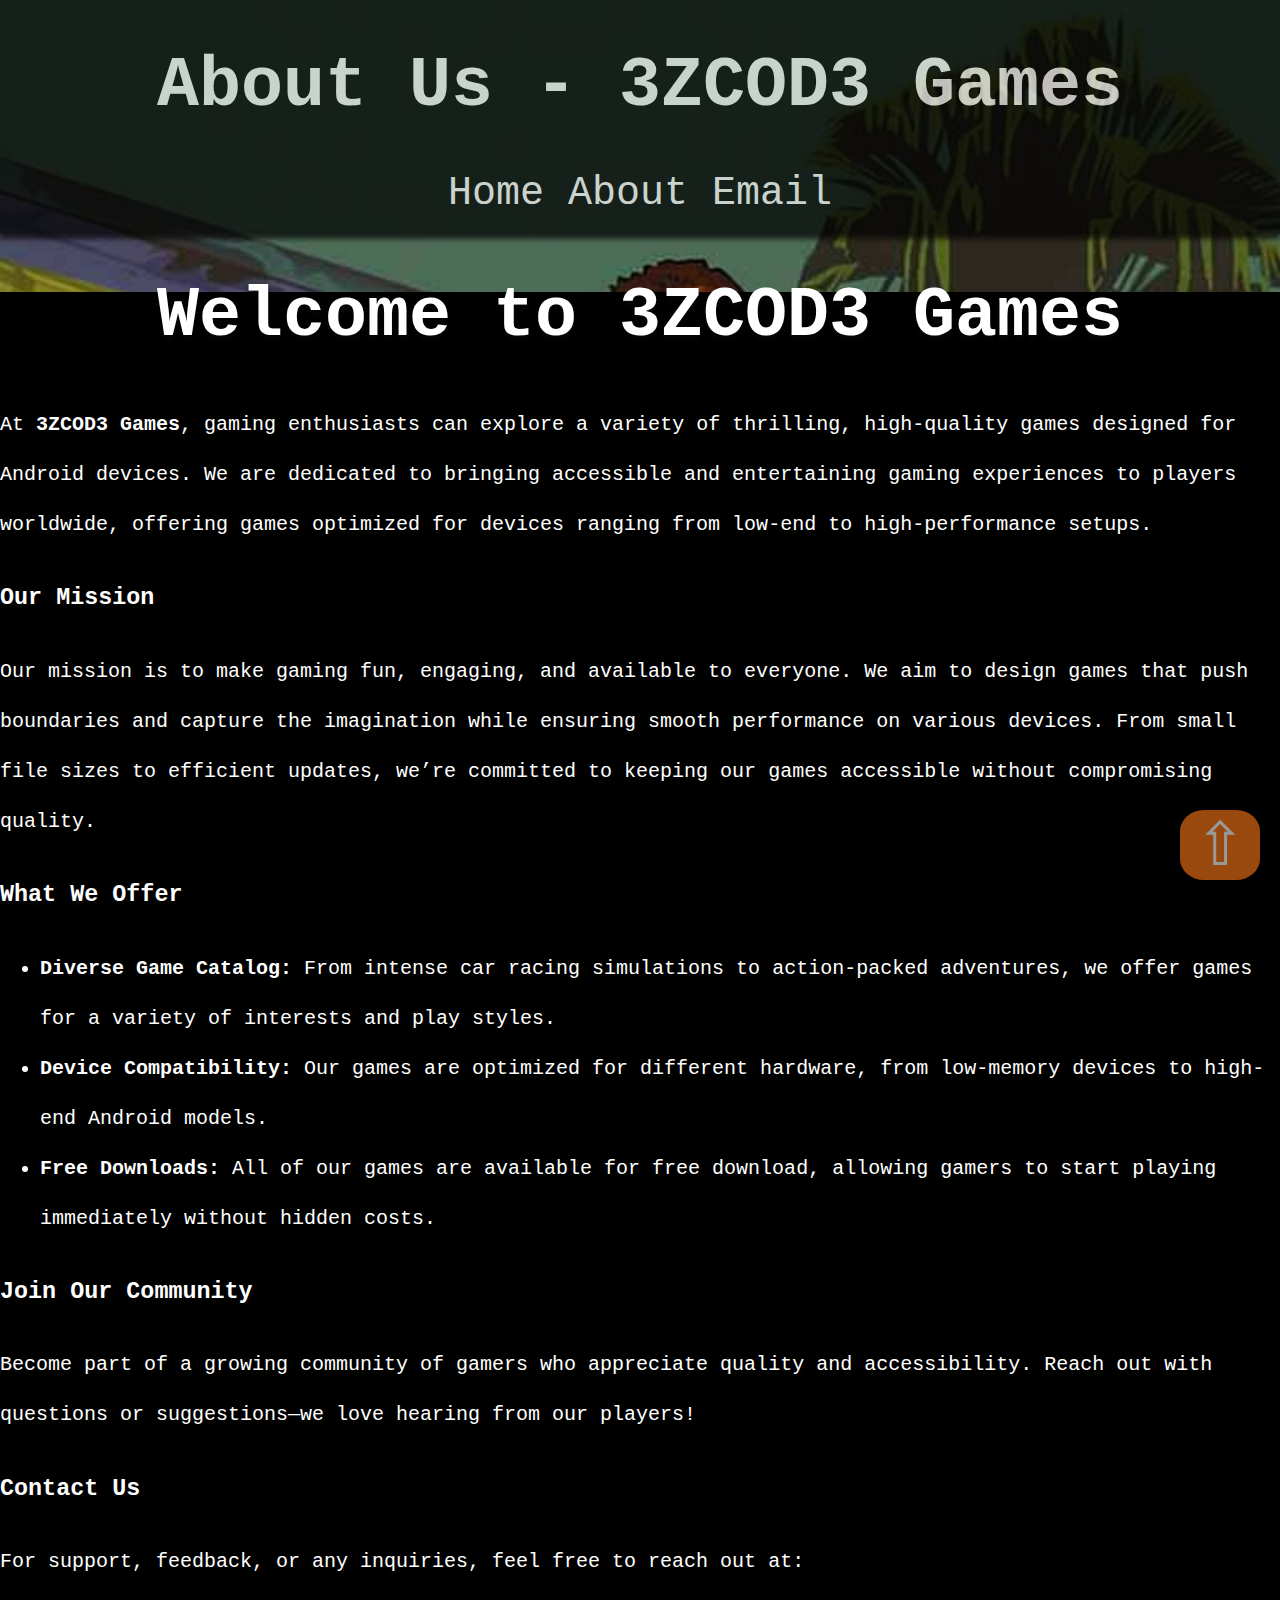
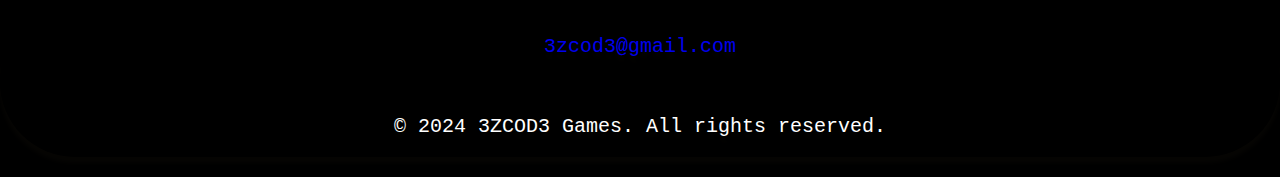
<file: About.html>
<!DOCTYPE html>
<html lang="en">
<head>
    <meta charset="UTF-8">
    <meta name="viewport" content="width=device-width, initial-scale=1.0">
    <title>About Us - 3ZCOD3 Games</title>
    <link rel="stylesheet" href="style.css">
	<link rel="icon" href="b.jpg">
	 <script>
	 function scrollToTop() {
        window.scrollTo({ top: 0, behavior: 'smooth' });
    }
	
	 
</script>
</head>
<body>
<div class="go-to-top" onclick="scrollToTop()">&#8679;</div>
    <header>
        <h1>About Us - 3ZCOD3 Games</h1>
		 <section class="menu">
           <a href="index.html">Home</a>
           <a href="About.html">About</a>
           <a href="mailto:3zcod3@gmal.com">Email</a>
    </section>
    </header>
    <section class="about-content">
        <h2>Welcome to 3ZCOD3 Games</h2>
        <p>
            At <strong>3ZCOD3 Games</strong>, gaming enthusiasts can explore a variety of thrilling, high-quality games designed for Android devices. We are dedicated to bringing accessible and entertaining gaming experiences to players worldwide, offering games optimized for devices ranging from low-end to high-performance setups.
        </p>
        <h3>Our Mission</h3>
        <p>
            Our mission is to make gaming fun, engaging, and available to everyone. We aim to design games that push boundaries and capture the imagination while ensuring smooth performance on various devices. From small file sizes to efficient updates, we’re committed to keeping our games accessible without compromising quality.
        </p>
        <h3>What We Offer</h3>
        <ul>
            <li><strong>Diverse Game Catalog:</strong> From intense car racing simulations to action-packed adventures, we offer games for a variety of interests and play styles.</li>
            <li><strong>Device Compatibility:</strong> Our games are optimized for different hardware, from low-memory devices to high-end Android models.</li>
            <li><strong>Free Downloads:</strong> All of our games are available for free download, allowing gamers to start playing immediately without hidden costs.</li>
        </ul>
        <h3>Join Our Community</h3>
        <p>
            Become part of a growing community of gamers who appreciate quality and accessibility. Reach out with questions or suggestions—we love hearing from our players!
        </p>
        <h3>Contact Us</h3>
        <p>
            For support, feedback, or any inquiries, feel free to reach out at:
            
        </p>
        <footer>
		    <a href="mailto:3zcod3@gmail.com">3zcod3@gmail.com</a>
            <p>&copy; 2024 3ZCOD3 Games. All rights reserved.</p>
        </footer>
    </section>
</body>
</html>
</file>
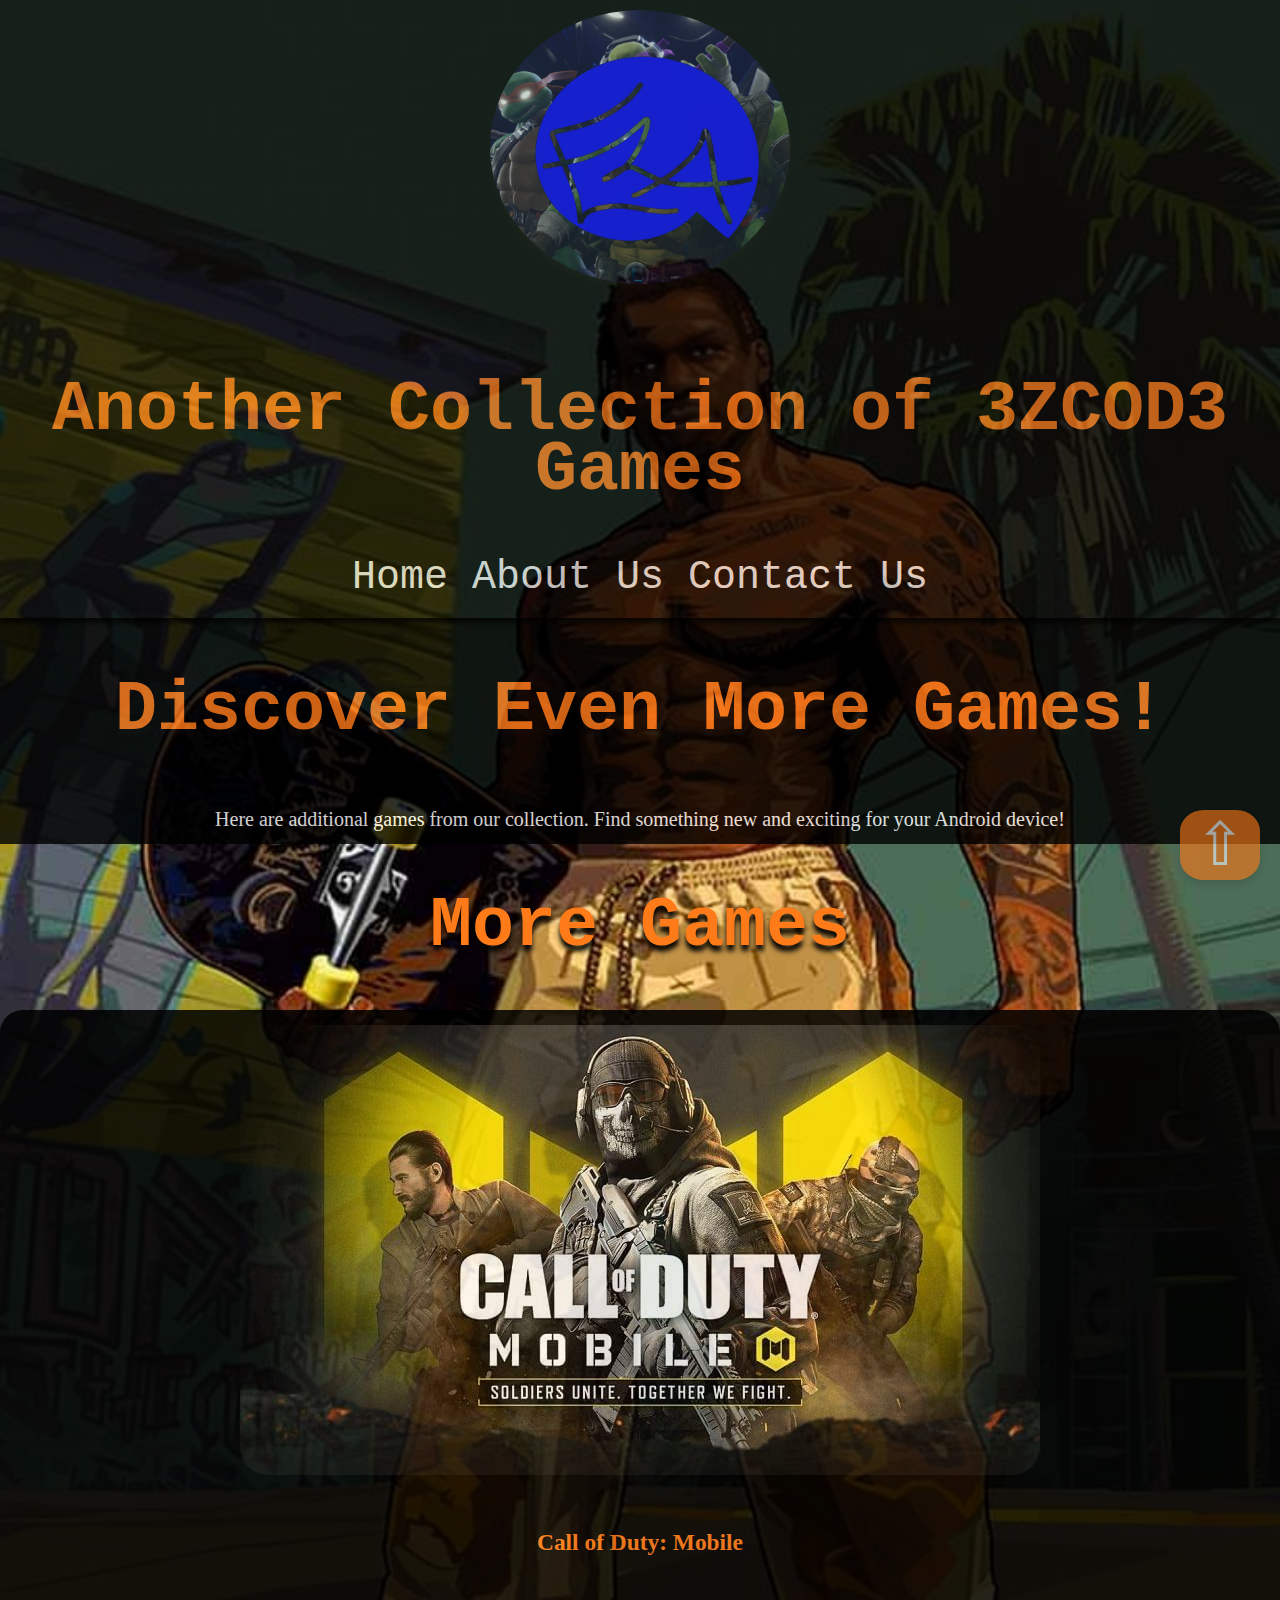
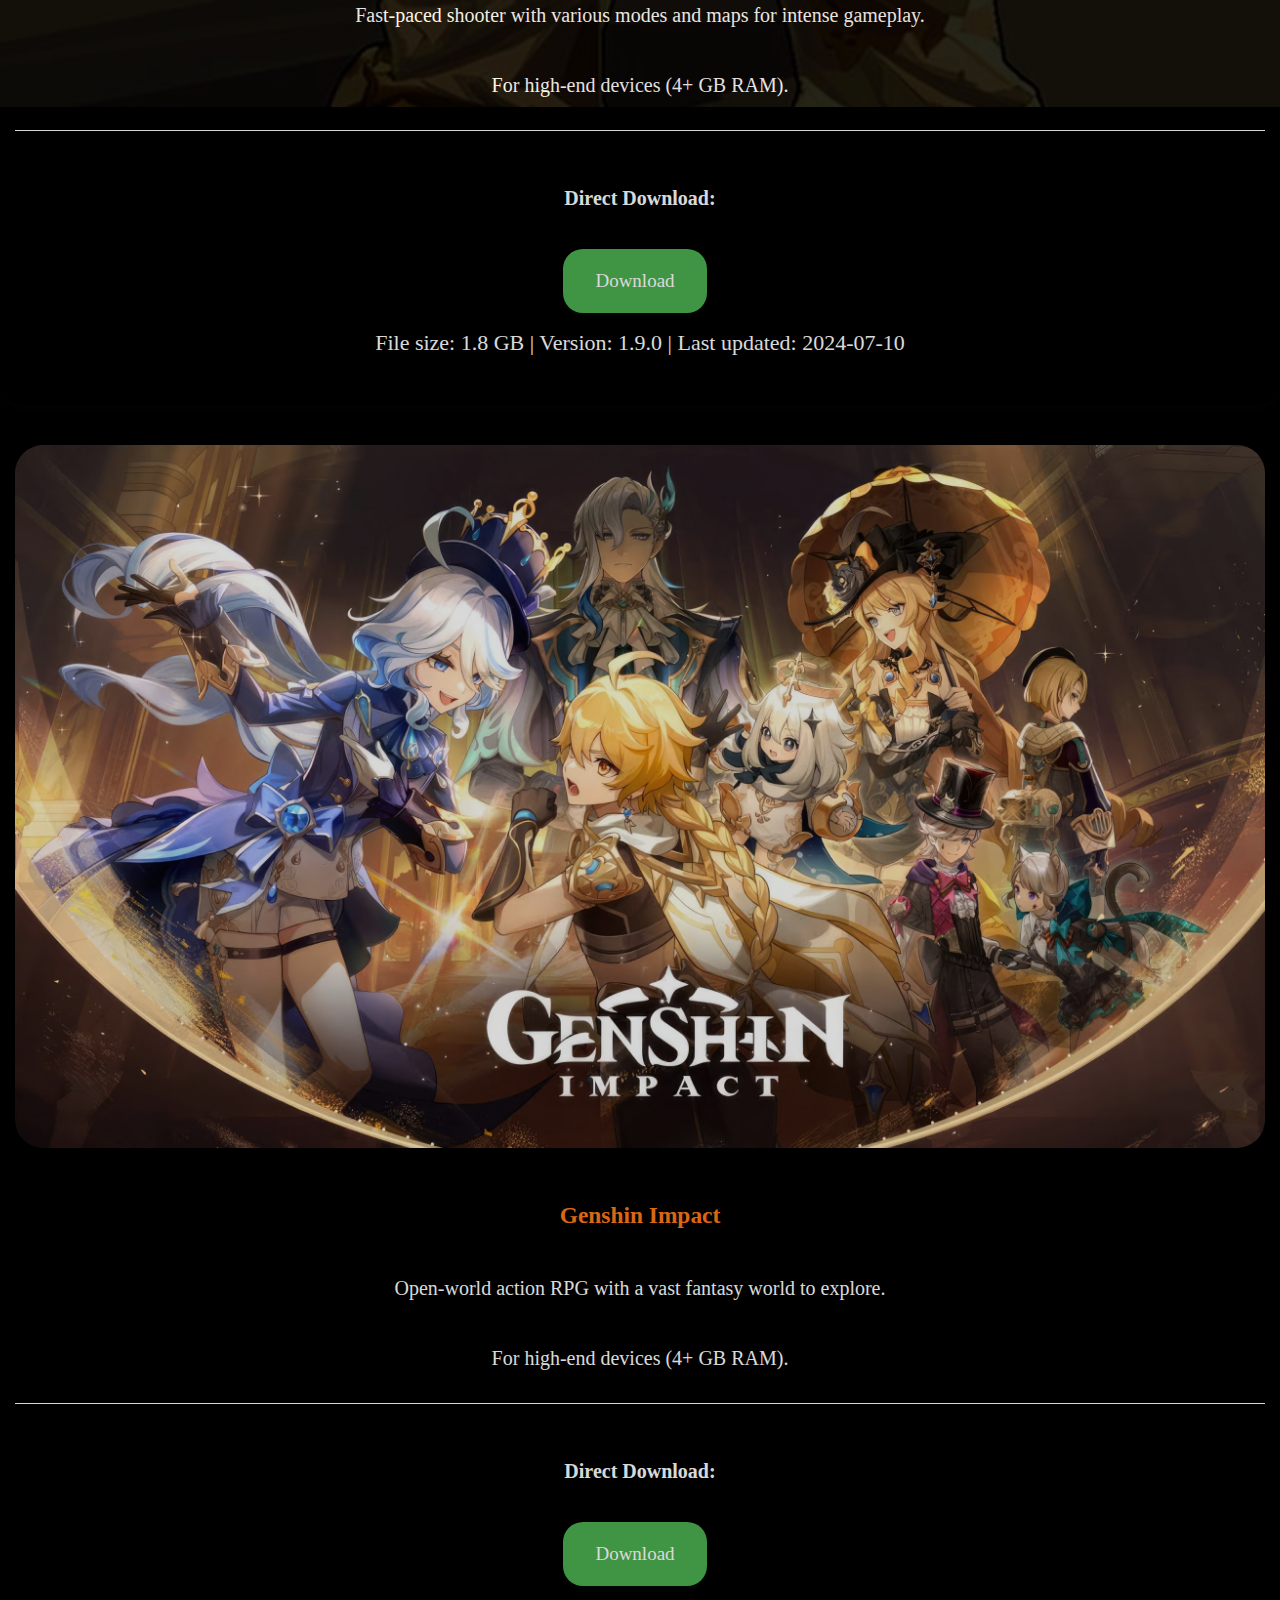
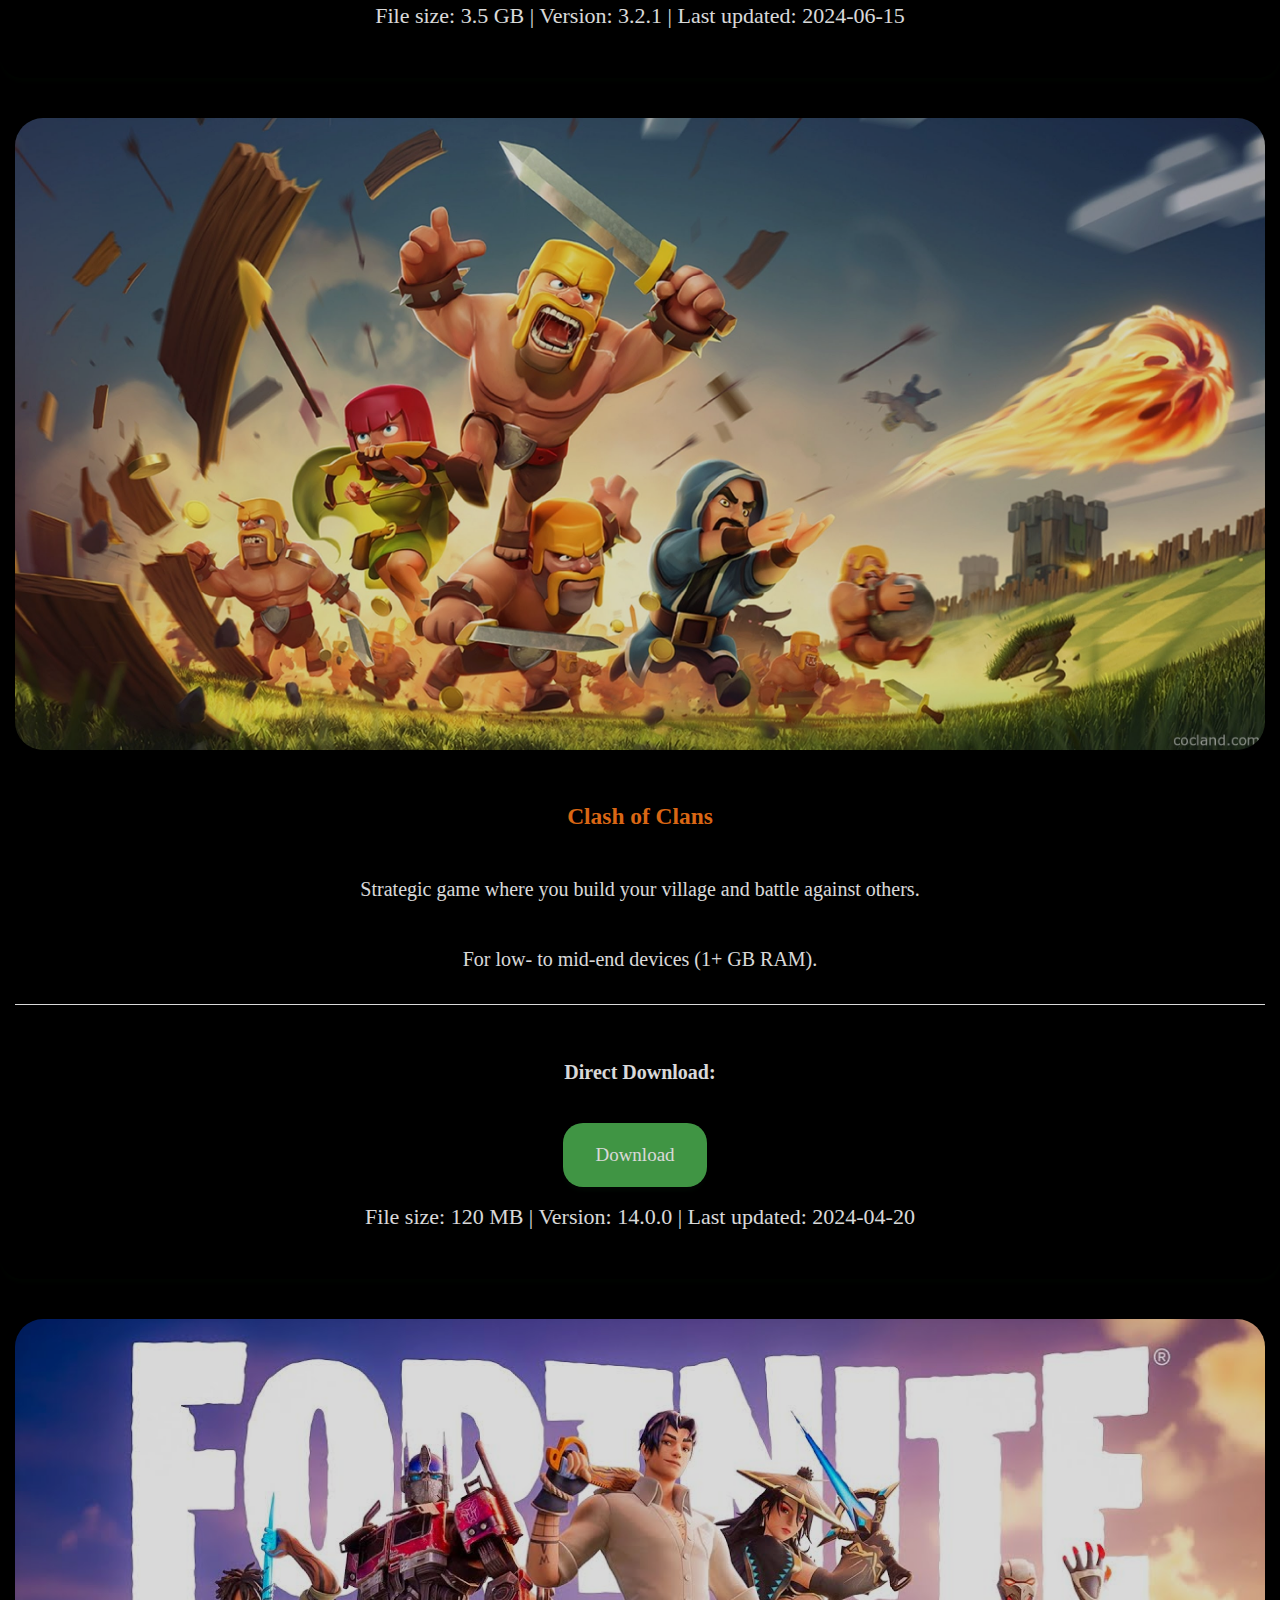
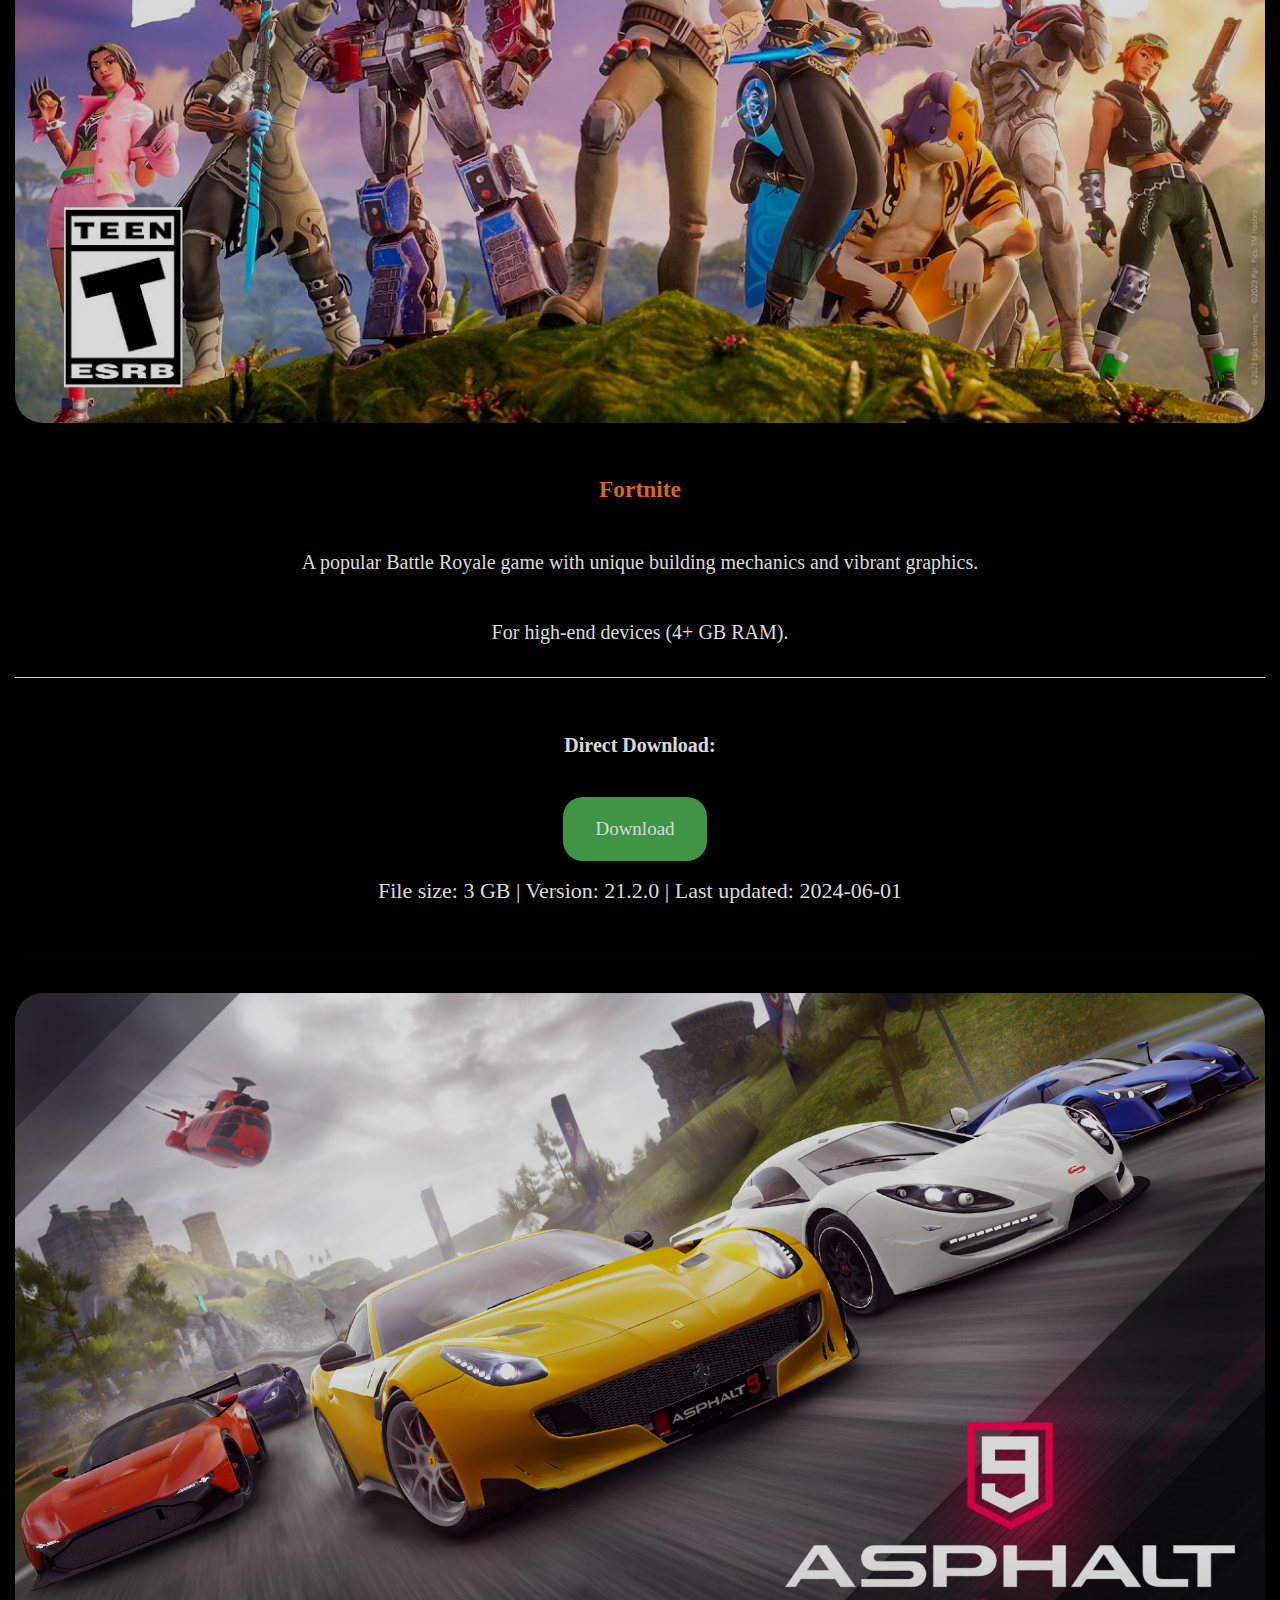
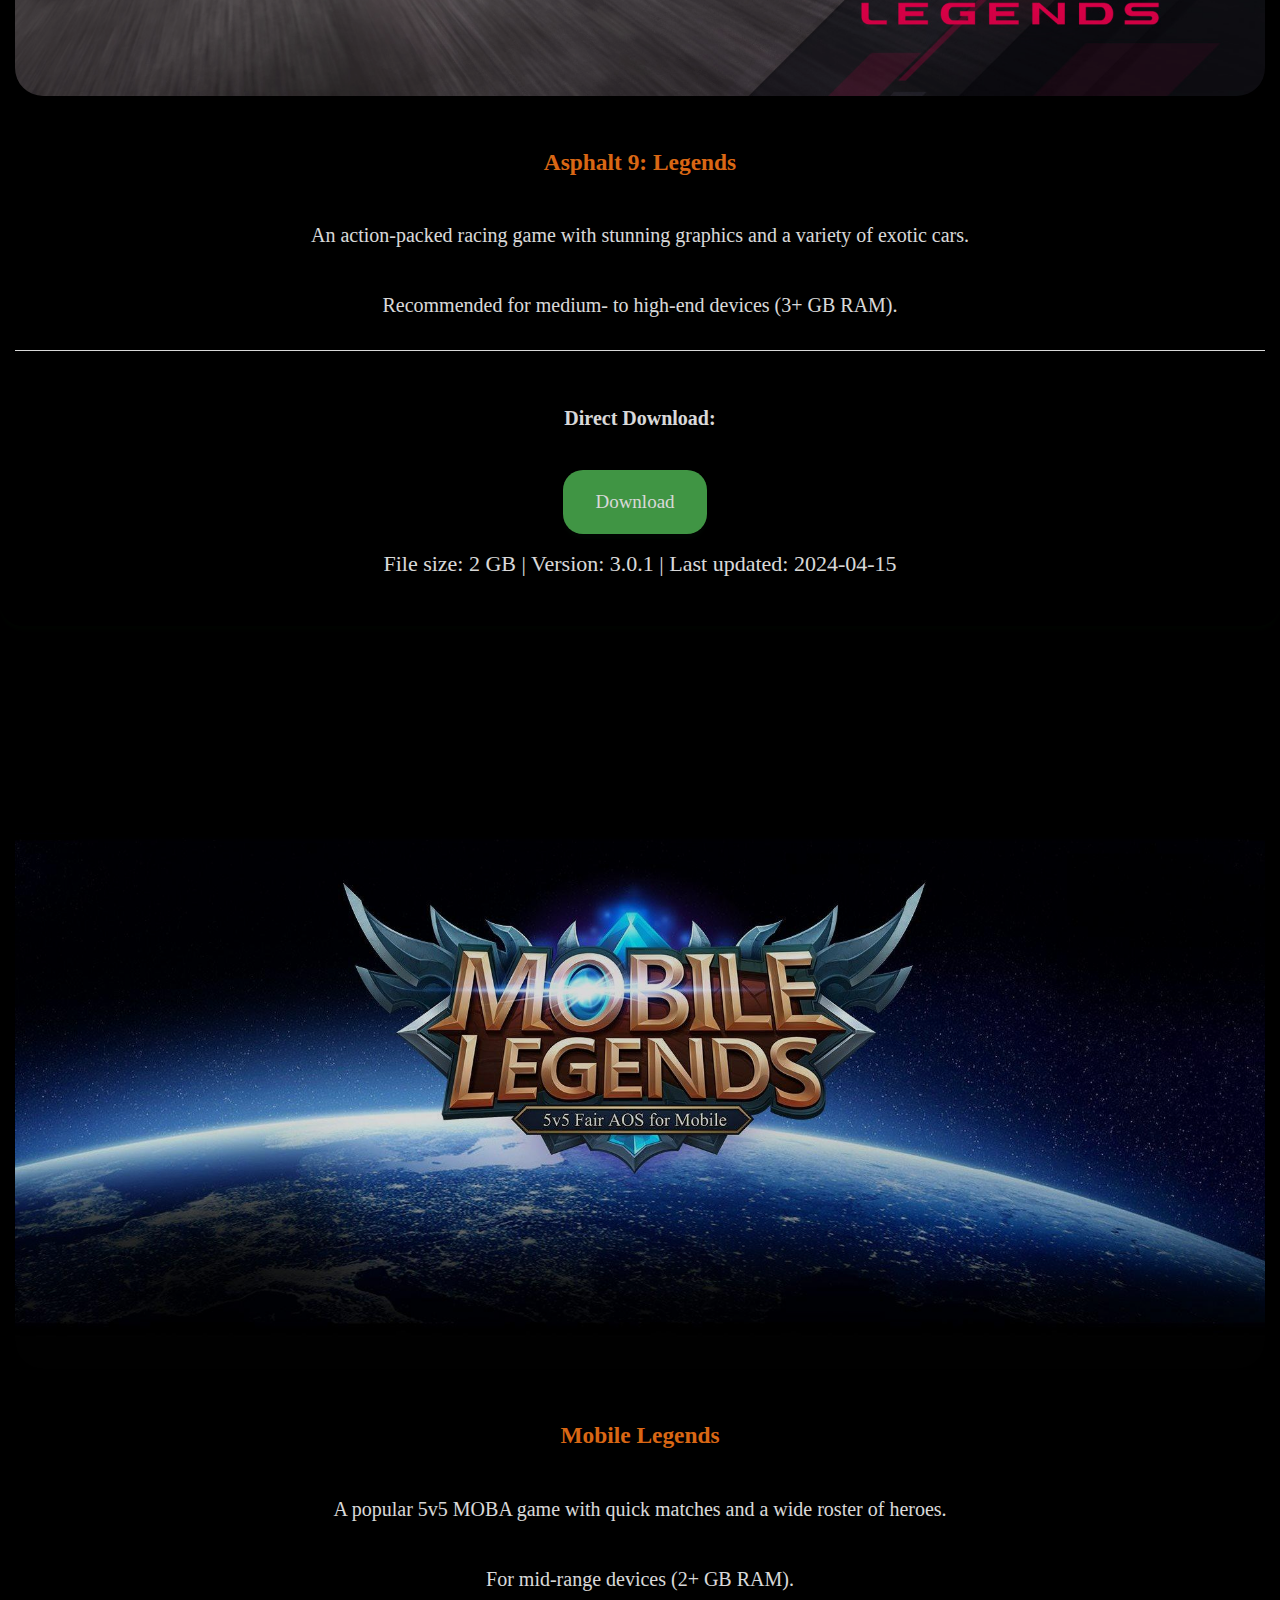
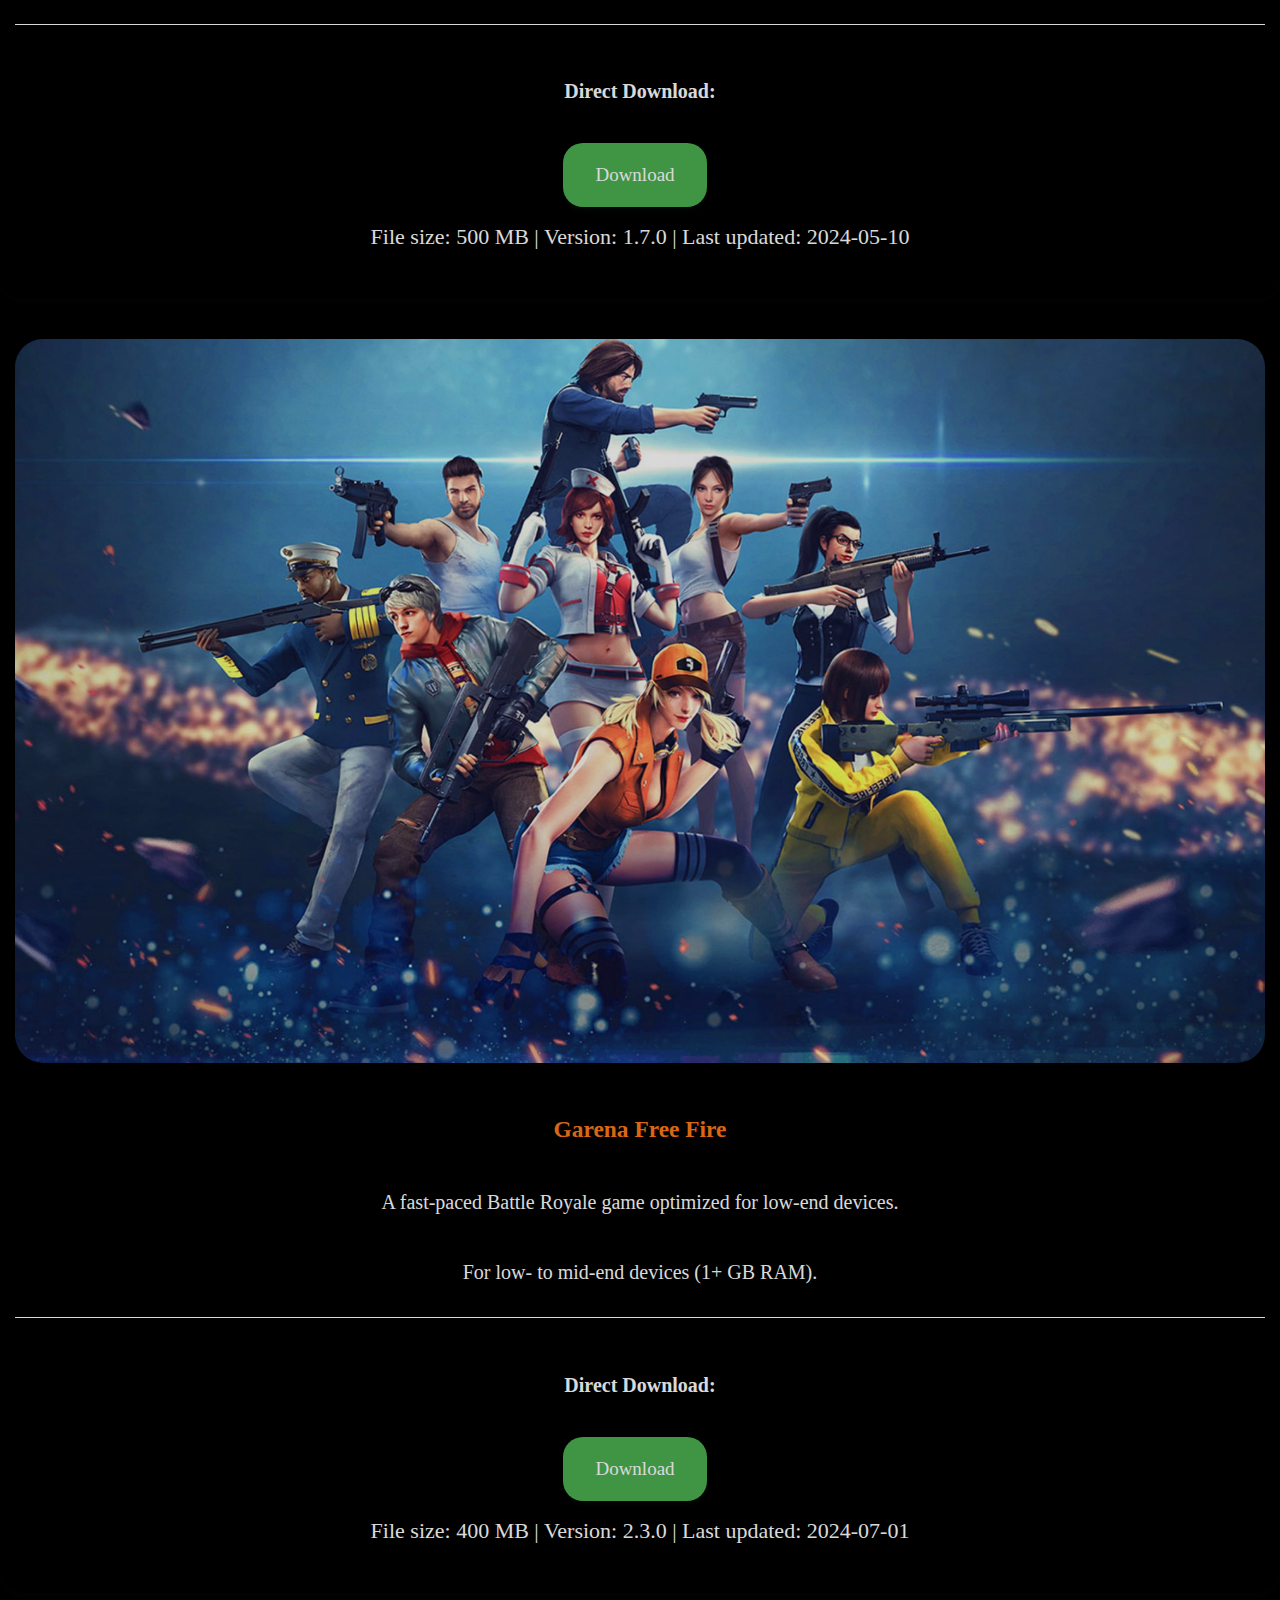
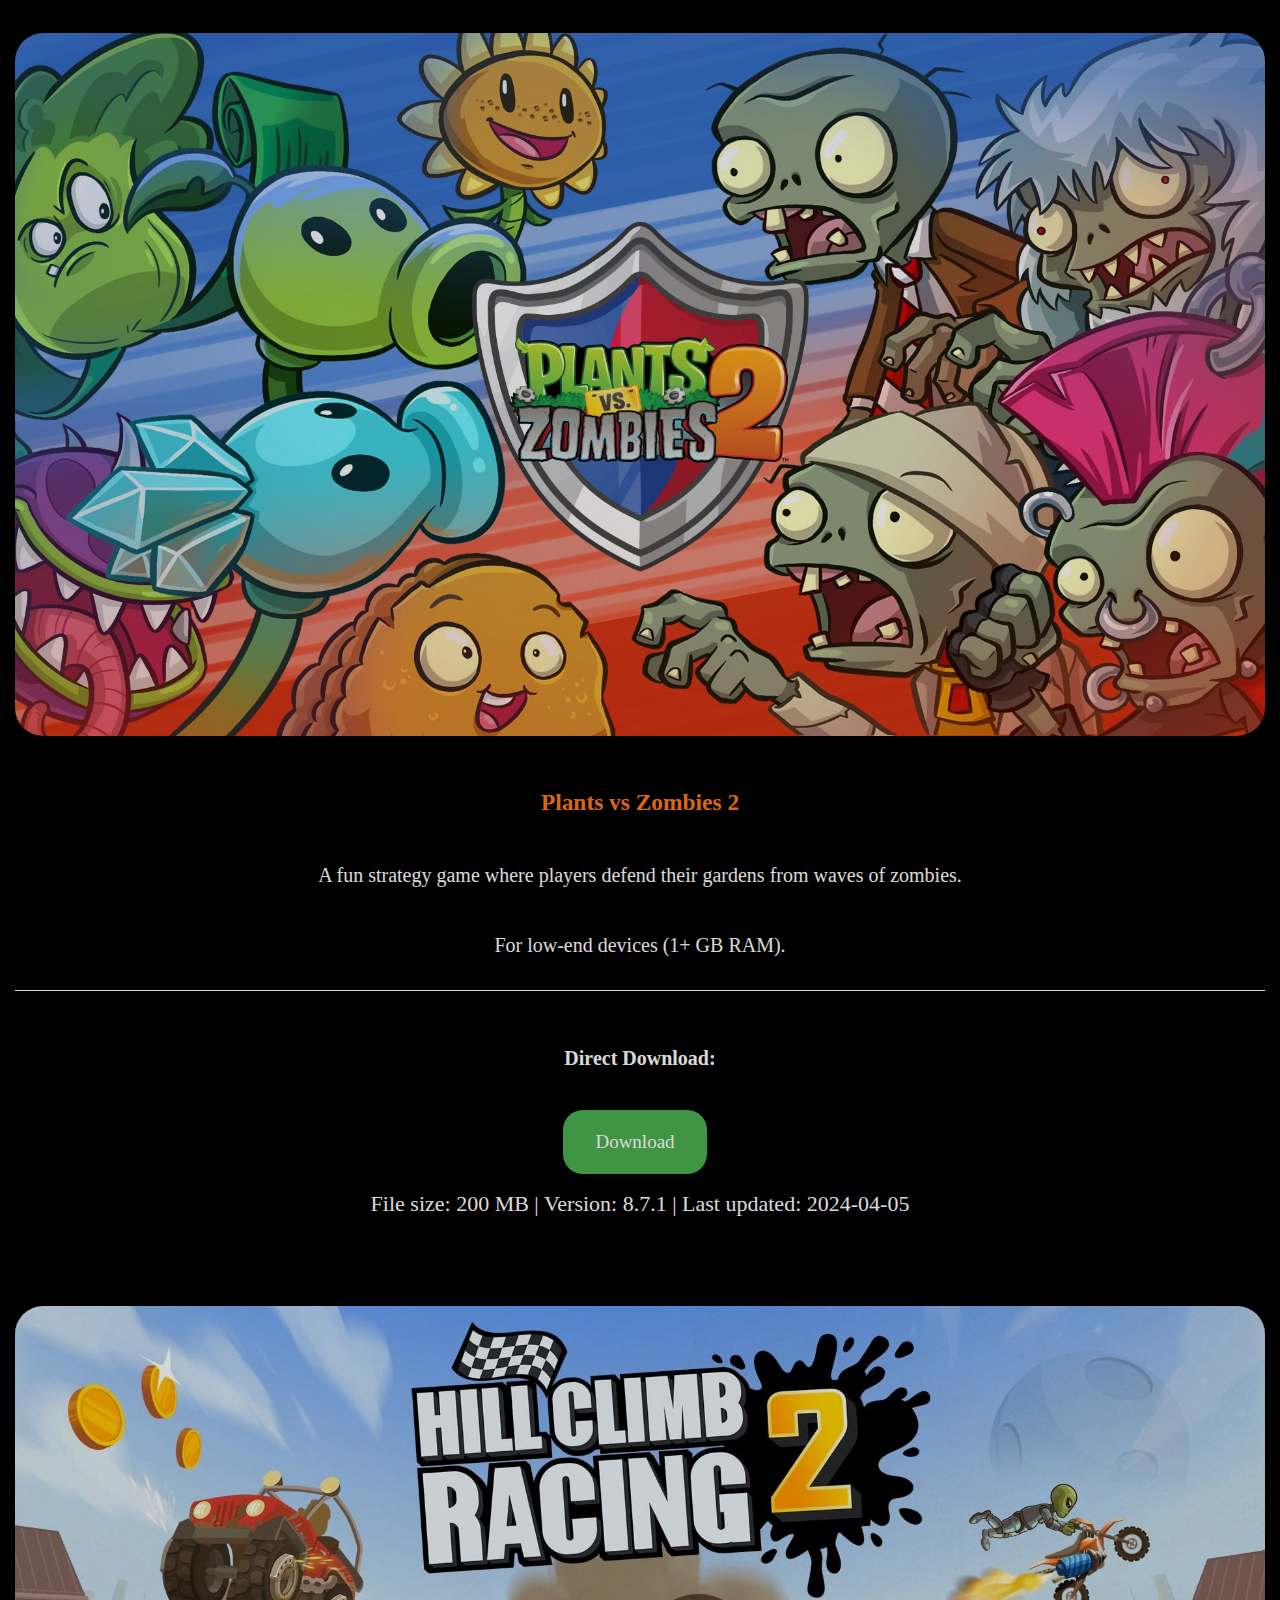
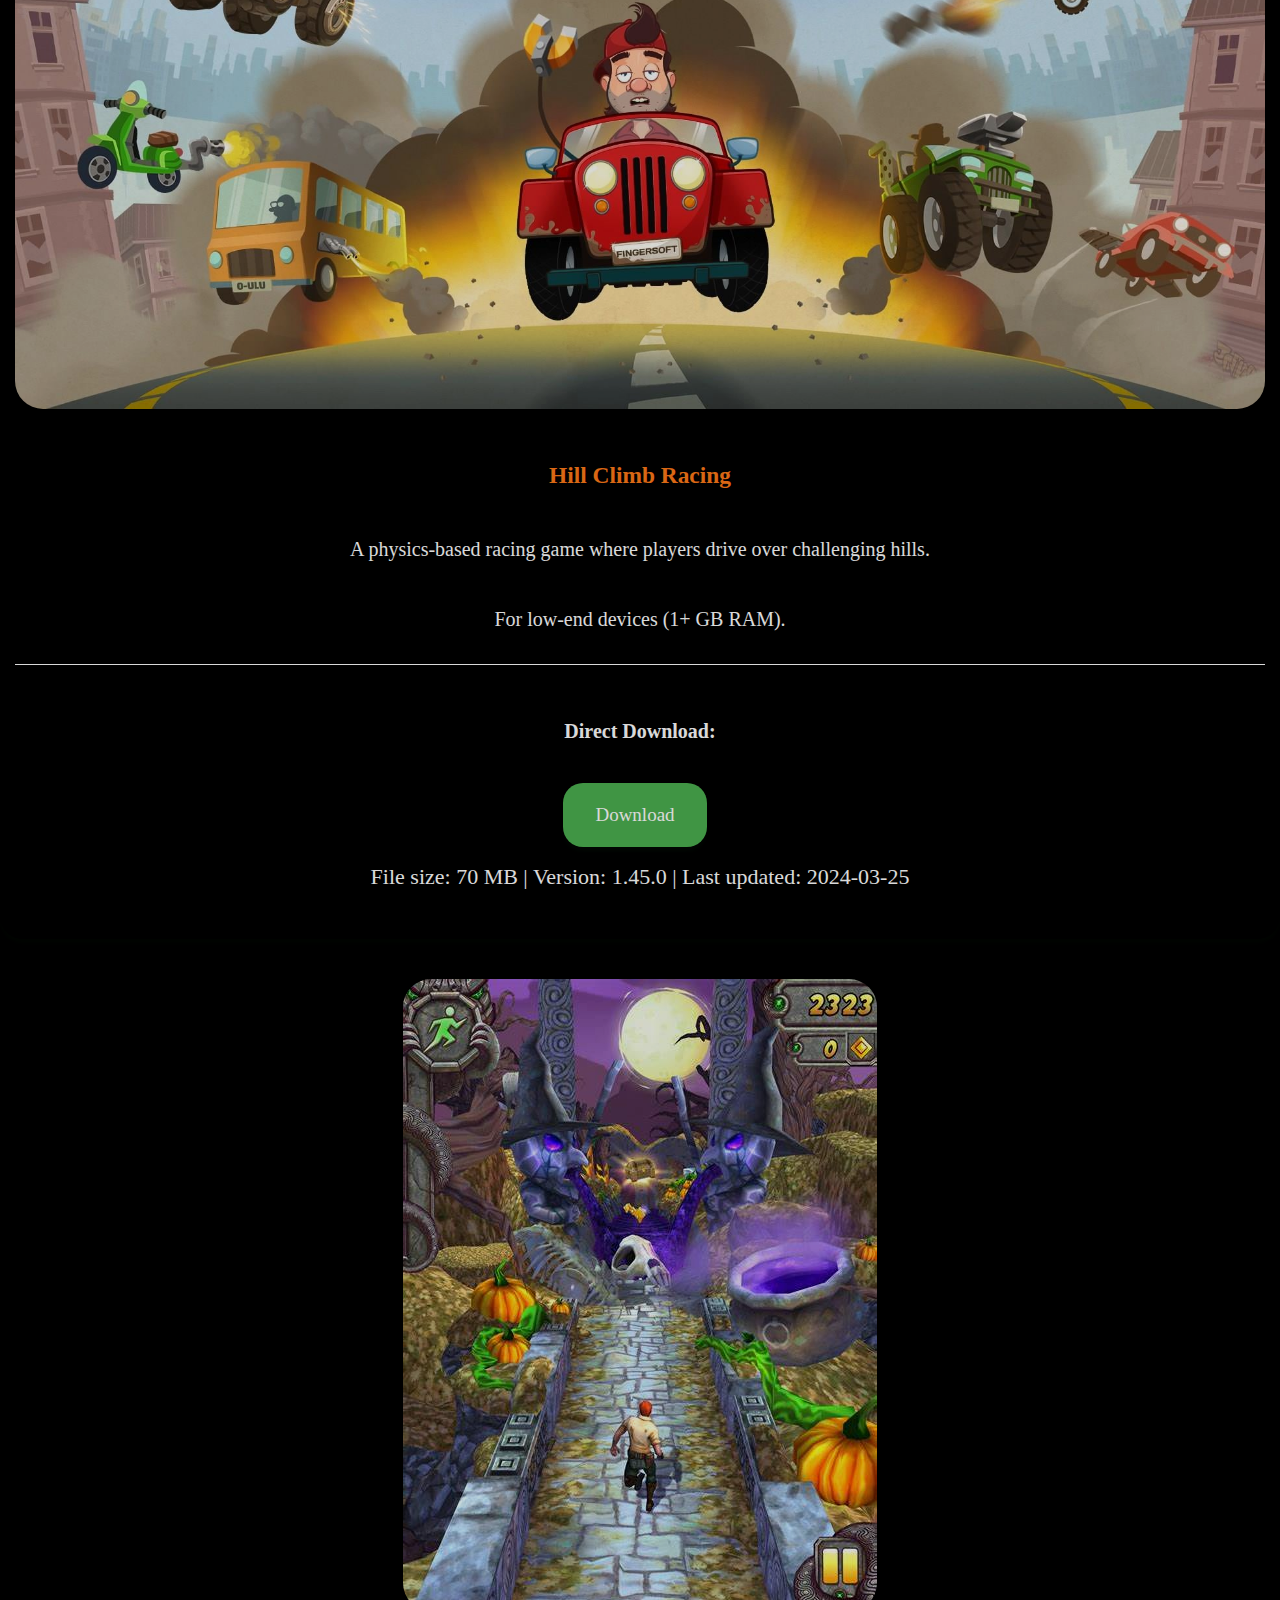
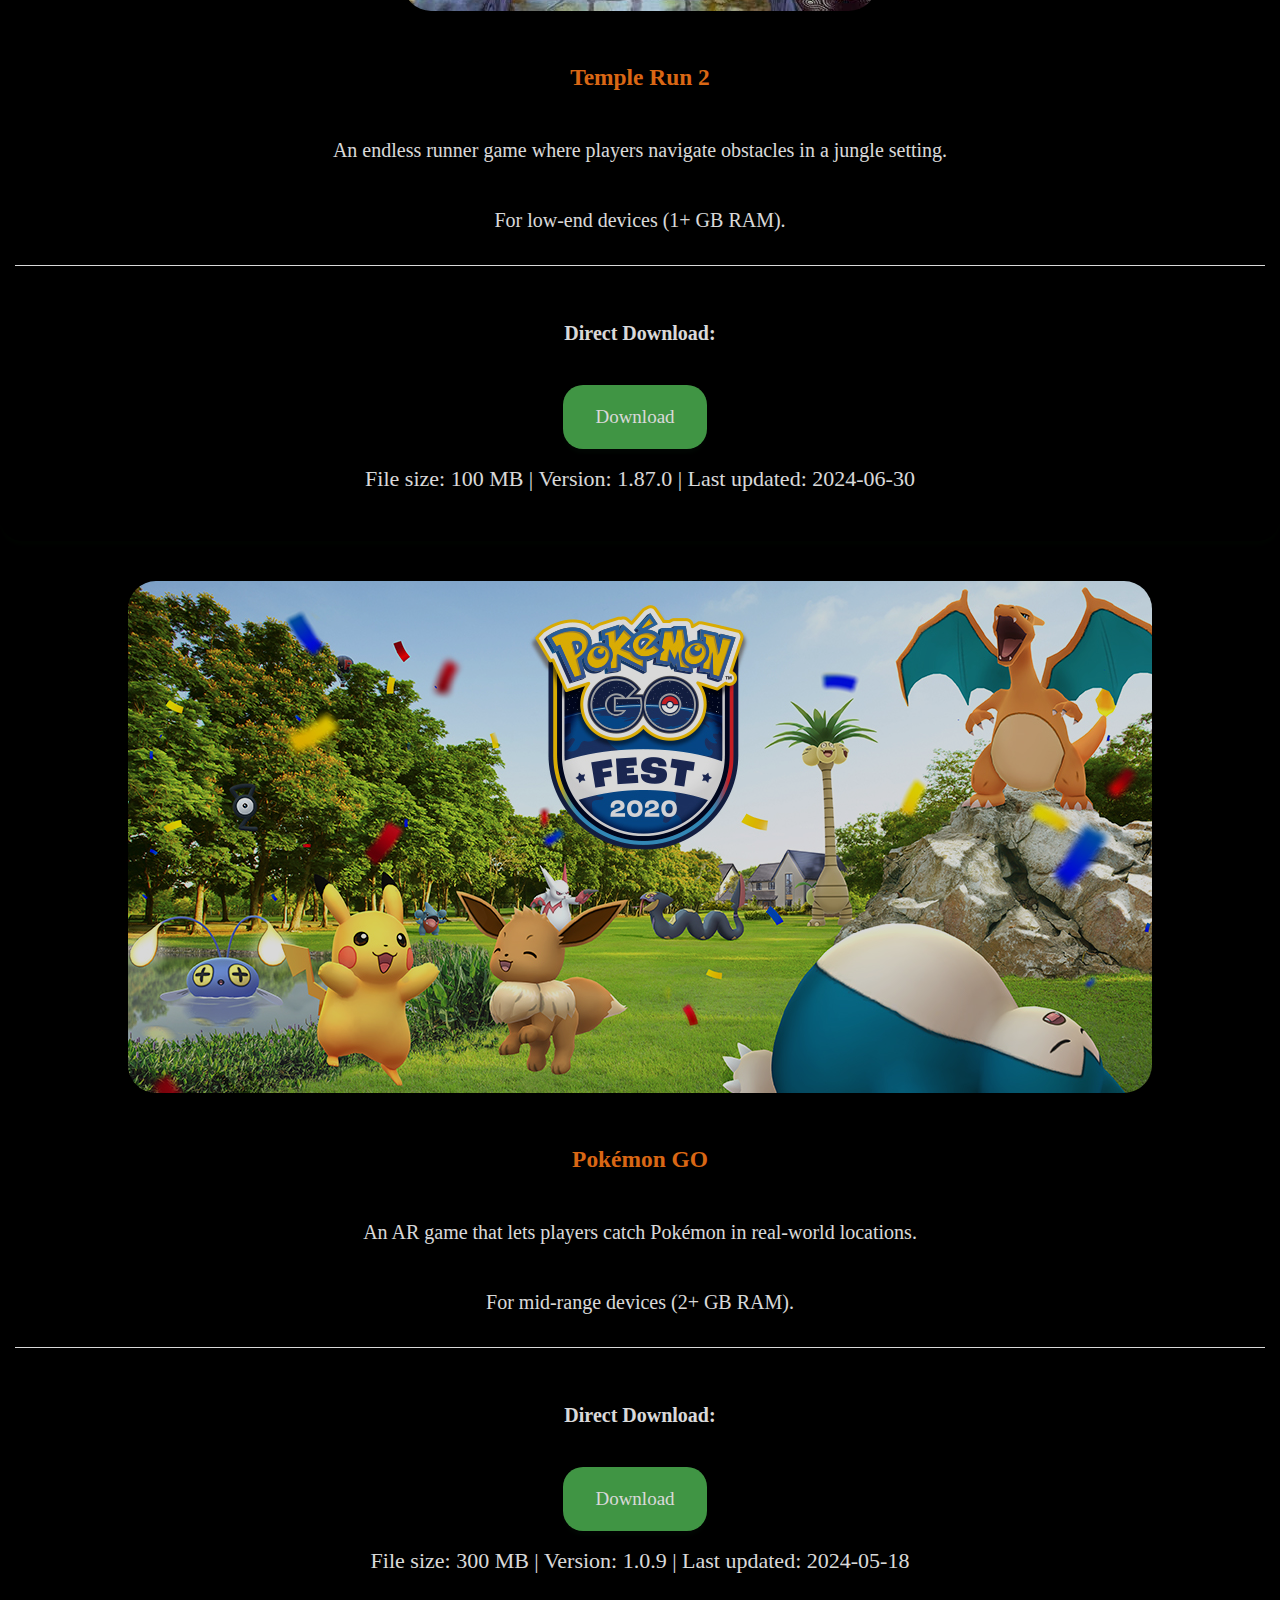
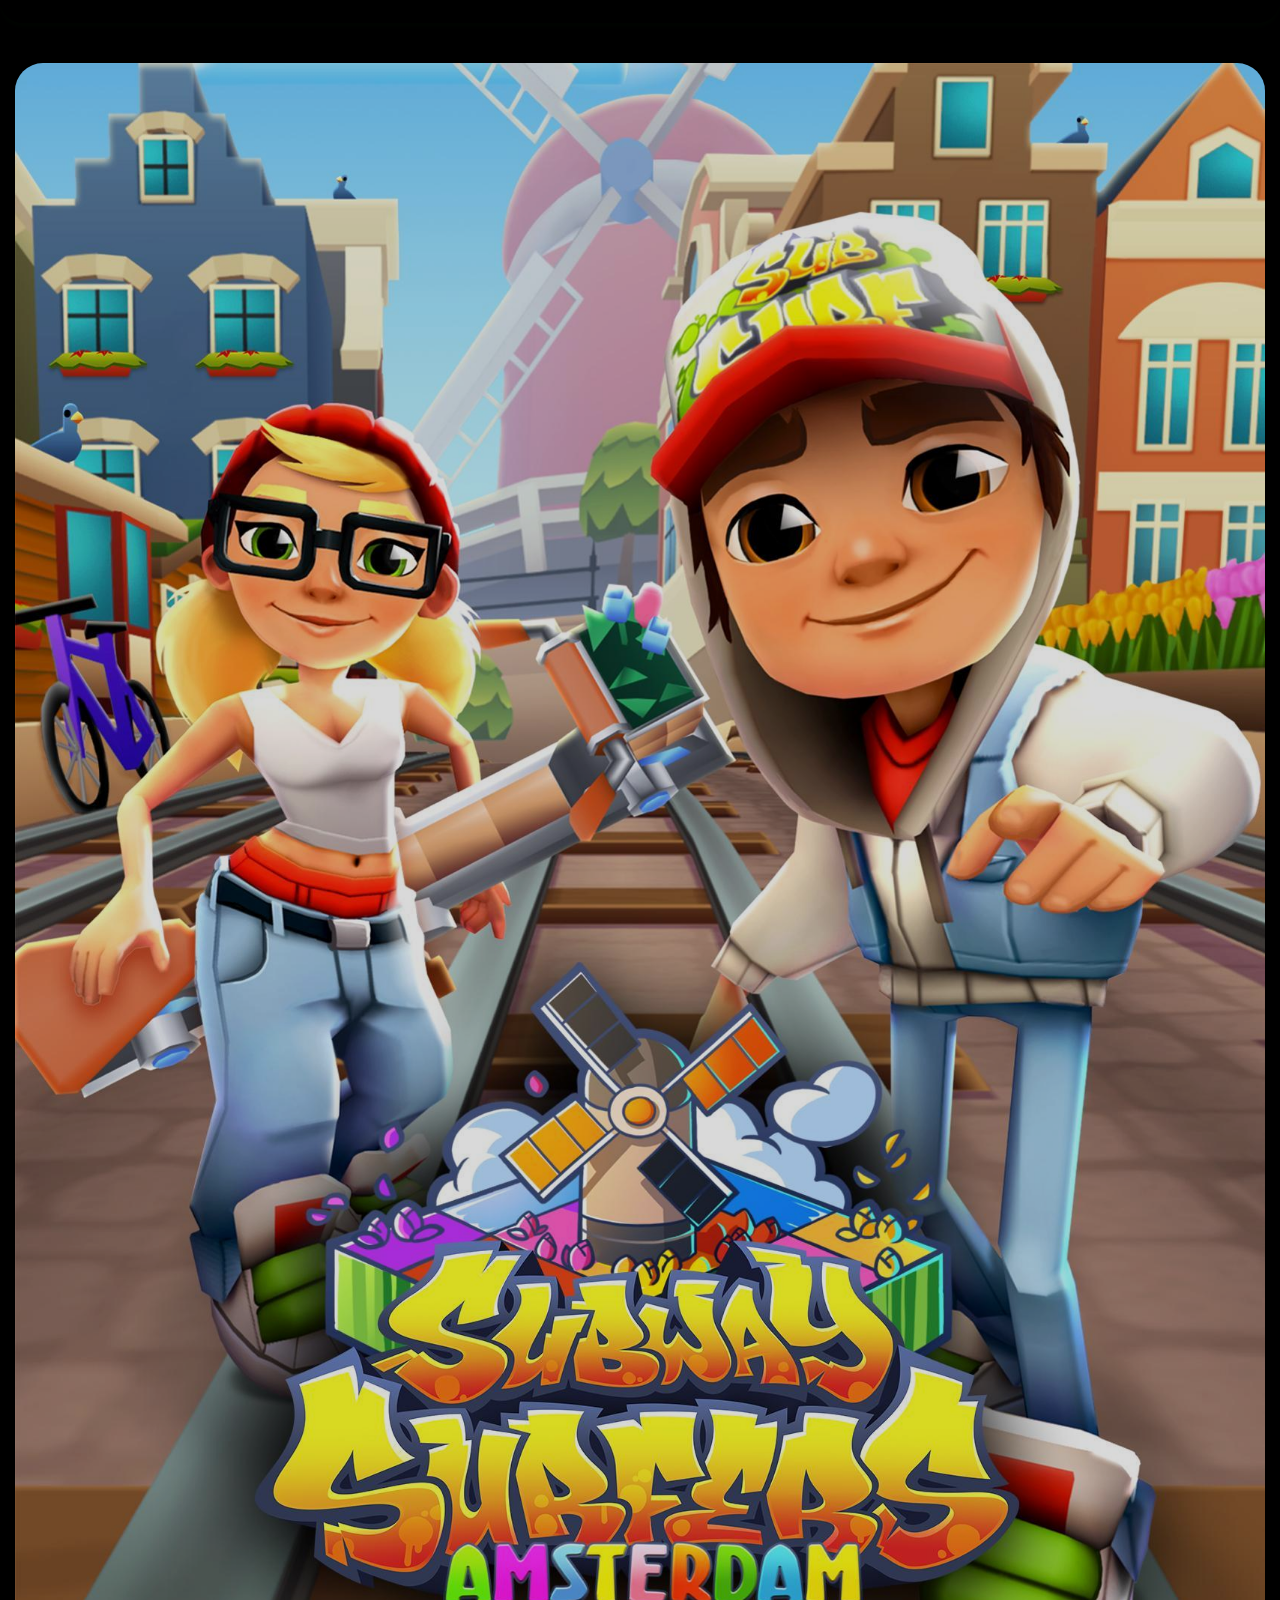
<file: page2.html>
<!DOCTYPE html>
<html lang="en">
<head>
    <meta charset="UTF-8">
    <meta name="viewport" content="width=device-width, initial-scale=1.0">
    <title>3ZCOD3 Games - More Free Android Games</title>
    <link rel="stylesheet" href="style.css">
	<link rel="icon" href="b.jpg">
    <link href="https://fonts.googleapis.com/css2?family=Poppins:wght@300;400;600&display=swap" rel="stylesheet">
    <style>
        ody {
            font-family: 'Poppins', sans-serif;
            color: #333;
        }
        h1, h2, h3 {
            font-weight: 600;
            color: #FF7A18; /* Theme color */
        }
        p, a {
            font-weight: 300;
        }
        .download-btn {
            font-weight: 400;
        }
		 #slideshow {
        position: relative;
        max-width: 100%;
        margin: auto;
    }
    .slideshow-container {
        position: relative;
    }
    .slide {
        display: none;
        position: relative;
    }
    .slide img {
        width: 100%;
        height: auto;
    }
    .slide-text {
        position: absolute;
        bottom: 20px;
        left: 20px;
        color: #fff;
        background-color: rgba(0, 0, 0, 0.5);
        padding: 10px;
        border-radius: 5px;
    }
    .dots {
        text-align: center;
        margin-top: 10px;
    }
    .dot {
        height: 15px;
        width: 15px;
        margin: 0 5px;
        background-color: #bbb;
        border-radius: 50%;
        display: inline-block;
        transition: background-color 0.3s;
        cursor: pointer;
    }
    .active, .dot:hover {
        background-color: #FF7A18;
    }
    </style>  
	 <script>
	 function scrollToTop() {
        window.scrollTo({ top: 0, behavior: 'smooth' });
    }
	
</script>
</head>
<body>

    <header>
        <img class="profile-img" src="b.jpg" alt="3ZCOD3 Logo">
        <h1>Another Collection of 3ZCOD3 Games</h1>
        <nav class="menu">
            <a href="index.html">Home</a>
            <a href="about.html">About Us</a>
            <a href="mailto:3zcod3@gmail.com">Contact Us</a>
        </nav>
    </header>

    <section class="intro">
        <h2>Discover Even More Games!</h2>
        <p>Here are additional games from our collection. Find something new and exciting for your Android device!</p>
    </section>

    <section id="game-catalog">
        <h2>More Games</h2>
        <div class="game-grid">
            <!-- Add more game cards as needed for Page 2 -->
			<!-- Game Card 6 -->
        <div class="game-card">
            <div class="game-info">
                <img src="cod.jpg" alt="Call of Duty: Mobile">
                <h3>Call of Duty: Mobile</h3>
                <p>Fast-paced shooter with various modes and maps for intense gameplay.</p>
                <p>For high-end devices (4+ GB RAM).</p>
            </div>
            <div class="download-options">
                <h4>Direct Download:</h4>
                <a href="https://play.google.com/store/apps/details?id=com.activision.callofduty.shooter" class="download-btn">Download</a>
                <p class="file-info">File size: 1.8 GB | Version: 1.9.0 | Last updated: 2024-07-10</p>
            </div>
        </div>

        <!-- Game Card 7 -->
        <div class="game-card">
            <div class="game-info">
                <img src="genshin.jpg" alt="Genshin Impact">
                <h3>Genshin Impact</h3>
                <p>Open-world action RPG with a vast fantasy world to explore.</p>
                <p>For high-end devices (4+ GB RAM).</p>
            </div>
            <div class="download-options">
                <h4>Direct Download:</h4>
                <a href="https://play.google.com/store/apps/details?id=com.miHoYo.GenshinImpact" class="download-btn">Download</a>
                <p class="file-info">File size: 3.5 GB | Version: 3.2.1 | Last updated: 2024-06-15</p>
            </div>
        </div>

        <!-- Game Card 8 -->
        <div class="game-card">
            <div class="game-info">
                <img src="clashofclans.jpg" alt="Clash of Clans">
                <h3>Clash of Clans</h3>
                <p>Strategic game where you build your village and battle against others.</p>
                <p>For low- to mid-end devices (1+ GB RAM).</p>
            </div>
            <div class="download-options">
                <h4>Direct Download:</h4>
                <a href="https://play.google.com/store/apps/details?id=com.supercell.clashofclans" class="download-btn">Download</a>
                <p class="file-info">File size: 120 MB | Version: 14.0.0 | Last updated: 2024-04-20</p>
            </div>
        </div>

        <!-- Add more game cards here, up to 20 total -->
        
        <!-- Game Card 9-20 examples (titles only for brevity): -->
        <div class="game-card">
            <div class="game-info">
                <img src="fortnite.jpg" alt="Fortnite">
                <h3>Fortnite</h3>
                <p>A popular Battle Royale game with unique building mechanics and vibrant graphics.</p>
                <p>For high-end devices (4+ GB RAM).</p>
            </div>
            <div class="download-options">
                <h4>Direct Download:</h4>
                <a href="https://play.google.com/store/apps/details?id=com.netease.newspike" class="download-btn">Download</a>
                <p class="file-info">File size: 3 GB | Version: 21.2.0 | Last updated: 2024-06-01</p>
            </div>
        </div>

        <!-- Game Card 10 -->
        <div class="game-card">
            <div class="game-info">
                <img src="asphalt9.jpg" alt="Asphalt 9: Legends">
                <h3>Asphalt 9: Legends</h3>
                <p>An action-packed racing game with stunning graphics and a variety of exotic cars.</p>
                <p>Recommended for medium- to high-end devices (3+ GB RAM).</p>
            </div>
            <div class="download-options">
                <h4>Direct Download:</h4>
                <a href="https://play.google.com/store/apps/details?id=com.gameloft.android.ANMP.GloftA9HM" class="download-btn">Download</a>
                <p class="file-info">File size: 2 GB | Version: 3.0.1 | Last updated: 2024-04-15</p>
            </div>
        </div>

        <!-- Game Card 11 -->
        <div class="game-card">
            <div class="game-info">
                <img src="mobilelegends.jpg" alt="Mobile Legends">
                <h3>Mobile Legends</h3>
                <p>A popular 5v5 MOBA game with quick matches and a wide roster of heroes.</p>
                <p>For mid-range devices (2+ GB RAM).</p>
            </div>
            <div class="download-options">
                <h4>Direct Download:</h4>
                <a href="https://play.google.com/store/apps/details?id=com.mobile.legends" class="download-btn">Download</a>
                <p class="file-info">File size: 500 MB | Version: 1.7.0 | Last updated: 2024-05-10</p>
            </div>
        </div>

        <!-- Game Card 12 -->
        <div class="game-card">
            <div class="game-info">
                <img src="freefire.jpg" alt="Garena Free Fire">
                <h3>Garena Free Fire</h3>
                <p>A fast-paced Battle Royale game optimized for low-end devices.</p>
                <p>For low- to mid-end devices (1+ GB RAM).</p>
            </div>
            <div class="download-options">
                <h4>Direct Download:</h4>
                <a href="https://play.google.com/store/apps/details?id=com.dts.freefireth" class="download-btn">Download</a>
                <p class="file-info">File size: 400 MB | Version: 2.3.0 | Last updated: 2024-07-01</p>
            </div>
        </div>

        <!-- Game Card 13 -->
        <div class="game-card">
            <div class="game-info">
                <img src="pvz2.jpg" alt="Plants vs Zombies 2">
                <h3>Plants vs Zombies 2</h3>
                <p>A fun strategy game where players defend their gardens from waves of zombies.</p>
                <p>For low-end devices (1+ GB RAM).</p>
            </div>
            <div class="download-options">
                <h4>Direct Download:</h4>
                <a href="https://play.google.com/store/apps/details?id=com.ea.game.pvzfree_row" class="download-btn">Download</a>
                <p class="file-info">File size: 200 MB | Version: 8.7.1 | Last updated: 2024-04-05</p>
            </div>
        </div>

        <!-- Game Card 14 -->
        <div class="game-card">
            <div class="game-info">
                <img src="hillclimb.jpg" alt="Hill Climb Racing">
                <h3>Hill Climb Racing</h3>
                <p>A physics-based racing game where players drive over challenging hills.</p>
                <p>For low-end devices (1+ GB RAM).</p>
            </div>
            <div class="download-options">
                <h4>Direct Download:</h4>
                <a href="https://play.google.com/store/apps/details?id=com.fingersoft.hillclimb" class="download-btn">Download</a>
                <p class="file-info">File size: 70 MB | Version: 1.45.0 | Last updated: 2024-03-25</p>
            </div>
        </div>

        <!-- Game Card 15 -->
        <div class="game-card">
            <div class="game-info">
                <img src="templerun2.jpg" alt="Temple Run 2">
                <h3>Temple Run 2</h3>
                <p>An endless runner game where players navigate obstacles in a jungle setting.</p>
                <p>For low-end devices (1+ GB RAM).</p>
            </div>
            <div class="download-options">
                <h4>Direct Download:</h4>
                <a href="https://play.google.com/store/apps/details?id=com.imangi.templerun2" class="download-btn">Download</a>
                <p class="file-info">File size: 100 MB | Version: 1.87.0 | Last updated: 2024-06-30</p>
            </div>
        </div>

        <!-- Game Card 16 -->
        <div class="game-card">
            <div class="game-info">
                <img src="pokemongo.jpg" alt="Pokémon GO">
                <h3>Pokémon GO</h3>
                <p>An AR game that lets players catch Pokémon in real-world locations.</p>
                <p>For mid-range devices (2+ GB RAM).</p>
            </div>
            <div class="download-options">
                <h4>Direct Download:</h4>
                <a href="https://play.google.com/store/apps/details?id=com.nianticlabs.pokemongo" class="download-btn">Download</a>
                <p class="file-info">File size: 300 MB | Version: 1.0.9 | Last updated: 2024-05-18</p>
            </div>
        </div>

        <!-- Game Card 17 -->
        <div class="game-card">
            <div class="game-info">
                <img src="subwaysurfers.jpg" alt="Subway Surfers">
                <h3>Subway Surfers</h3>
                <p>An endless runner where players evade oncoming trains and collect coins.</p>
                <p>For low-end devices (1+ GB RAM).</p>
            </div>
            <div class="download-options">
                <h4>Direct Download:</h4>
                <a href="https://play.google.com/store/apps/details?id=com.kiloo.subwaysurf" class="download-btn">Download</a>
                <p class="file-info">File size: 150 MB | Version: 3.2.1 | Last updated: 2024-05-29</p>
            </div>
        </div>

        <!-- Game Card 18 -->
        <div class="game-card">
            <div class="game-info">
                <img src="clashroyale.jpg" alt="Clash Royale">
                <h3>Clash Royale</h3>
                <p>A card-based strategy game featuring real-time battles and familiar Clash characters.</p>
                <p>For low- to mid-end devices (2+ GB RAM).</p>
            </div>
            <div class="download-options">
                <h4>Direct Download:</h4>
                <a href="https://play.google.com/store/apps/details?id=com.supercell.clashroyale" class="download-btn">Download</a>
                <p class="file-info">File size: 200 MB | Version: 2.8.1 | Last updated: 2024-04-11</p>
            </div>
        </div>

        <!-- Game Card 19 -->
        <div class="game-card">
            <div class="game-info">
                <img src="brawlstars.jpg" alt="Brawl Stars">
                <h3>Brawl Stars</h3>
                <p>Fast-paced multiplayer shooter with various game modes and unique characters.</p>
                <p>For mid-range devices (2+ GB RAM).</p>
            </div>
            <div class="download-options">
                <h4>Direct Download:</h4>
                <a href="https://play.google.com/store/apps/details?id=com.supercell.brawlstars" class="download-btn">Download</a>
                <p class="file-info">File size: 300 MB | Version: 1.30.0 | Last updated: 2024-05-05</p>
            </div>
        </div>

        <!-- Game Card 20 -->
        <div class="game-card">
            <div class="game-info">
                <img src="shadowfight3.jpg" alt="Shadow Fight 3">
                <h3>Shadow Fight 3</h3>
                <p>A captivating fighting game with realistic animation and immersive storytelling.</p>
                <p>For mid- to high-end devices (2+ GB RAM).</p>
            </div>
            <div class="download-options">
                <h4>Direct Download:</h4>
                <a href="https://play.google.com/store/apps/details?id=com.nekki.shadowfight3" class="download-btn">Download</a>
                <p class="file-info">File size: 400 MB | Version: 1.22.0 | Last updated: 2024-04-08</p>
            </div>
        </div>
    </section>

    <footer>
        <section class="contact-info">
            <h2>Connect with Us</h2>
            <p>Have questions or need assistance? Reach out anytime!</p>
            <a href="mailto:3zcod3@gmail.com">3zcod3@gmail.com</a>
            <p>&copy; 2024 3ZCOD3 Games. All rights reserved.</p>
            <!-- Link back to the first page -->
            <p><a href="index.html">&laquo; Back to the first page</a></p>
        </section>
    </footer>
    <div class="go-to-top" onclick="scrollToTop()">&#8679;</div>
</body>
</html>
</file>
<file: style.css>
body{
    background: #000000;
    background-image: url("back.jpg");
    background-repeat: no-repeat;
    background-size: cover;
    background-attachment: fixed;
    margin: auto;
    line-height:50px;
    
	
	
}

.profile-img{
	width:300px;
	border-radius:50%;
	float:bottom;
	margin-bottom:30px;
	box-shadow:0 5px 5px rgba(6,5,3,1.0);
}
header{
	background-color:#000000;
	color:white;
	font-family:monospace;
	font-size:40px;
	text-align:center;
	line-height:60px;
	padding:10px;
	box-shadow:0 5px 5px rgba(6,5,3,1.0);
	overflow:auto;
	opacity:70%;
}

.menu a{
	color:white;
}
.intro{
	text-align:center;
	font-size:20px;
	background-color:#000000;
	opacity:80%;
	color:white;
	padding-top:10px;
}
.intro a{
	color:blue;
	
}
h1{ 
    font-family:monospace;
    font-size:70px;
	text-align: center;
    margin-right: auto;
}
a{
	text-decoration:none;
}
a:hover{
	background-color:black;
    text-shadow:0 6px 5px rgba(6,5,3,1.0);
	opacity:60%;
}
a.visited{
	color:current;
}
h2{
	color:white;
	font-size:70px;
	text-align:center;
	font-family:monospace;
	text-shadow:0 6px 5px rgba(6,5,3,1.0);
}
.game-grid {
            
            grid-template-columns: repeat(auto-fill, minmax(300px, 1fr));
            gap: 40px;
        }
        .game-card {
            background: #000000;
            border-radius: 23px;
            padding: 15px;
			margin-top: 25px;
			margin-bottom:25px;
			color:white;
			font-size:20px;
            text-align: center;
			opacity:85%;
            box-shadow: 0 5px 5px rgba(0,5,0,6.1);
        }
        .game-info {
            margin-bottom: 15px;
			
        }
        .game-info img {
            max-width: 100%;
            height: auto;
            border-radius: 28px;
        }
        .download-options {
            border-top: 1px solid white;
            padding-top: 15px;
        }
        .download-btn {
            display: inline-block;
            background: #4CAF50;
            color: #fff;
            padding: 7px 32px;
            text-decoration: none;
            border-radius: 20px;
            margin-right: 10px;
            font-size: 19px;
            box-shadow: 0 5px 5px rgba(3,7,4,7);
            
        }
        .file-info {
            font-size: 22px;
            color: white;
            margin-top: 5px;
        }
		video {
			width:100%;
			height:auto;
			border-radius:32px;
			
		}



/*Footer*/
footer{
	color:white;
	background-image:url("back.jpg");
	background-repeat: repeat;
    background-size: contain;
    background-attachment: fixed;
	text-align:center;
    line-height:60px;
	padding-top:10px;
	margin-bottom:20px;
	border-radius:93px;
	text-shadow:0 6px 5px rgba(6,5,3,1.0);
	box-shadow:0 6px 5px rgba(6,5,3,1.0);
}
.contact-info a{
	background-color:black;
	color:ghostwhite;
	font-size:25px;
    text-align: center;
    margin:10px;
	padding:5px;
    display:inline-block;
	border-radius: 14px;
}
.contact-info p{
	color:white;
	font-size:25px;
	padding:10px;
	text-shadow: 0 5px 2px rgba(9, 5, 5, 1.0);
}
.about-content{
	margin:auto;
	background-color:#000000;
	font-family:monospace;
	font-size:20px;
	color:white;
	text-shadow:0 6px 5px rgba(6,5,3,1.0);
}
/* Go to Top Button Styles */
.go-to-top {
    position: fixed;
    bottom: 20px;
    right: 20px;
    background-color: #FF7A18;
    color: white;
    font-size: 60px;
    padding: 10px 15px;
    border-radius: 30%;
    cursor: pointer;
    box-shadow: 0 4px 8px rgba(0, 0, 0, 0.2);
    transition: opacity 0.3s;
    opacity: 60%;
    visibility: visible;
}


/* Show Button When Scrolling */
body.scrolled .go-to-top {
    opacity: 50%;
    visibility: hidden;
}

/* Hover Effect */
.go-to-top:hover {
    background-color: #d6690c;
}
@media only screen and (max-width: 600px) {
	
	h1, h2, h3{font-size:30px;
	
	}
	.slideshow-container{
	font-size:10px;
}

}
@media only screen and (max-width: 1024px) {
	
	h1, h2{font-size:50px;
	
	}
	.slideshow-container{
	font-size:10px;
}
    h3{font-size:20px;}
}
@media only screen and (max-width: 360px) {
	
	h1, h2, h3{font-size:30px;
	
	}
	.slideshow-container{
	font-size:10px;
}
    h3{font-size:20px;}
}
@media only screen and (max-width: 412px) {
	
	h1, h2, h3{font-size:30px;
	
	}
	.slideshow-container{
	font-size:10px;
}
    h3{font-size:20px;}
}
@media only screen and (max-width: 430px) {
	
	h1, h2, h3{font-size:30px;
	
	}
	.slideshow-container{
	font-size:10px;
}
    h3{font-size:20px;}
}
@media only screen and (max-width: 540px) {
	
	h1, h2, h3{font-size:30px;
	
	}
	.slideshow-container{
	font-size:10px;
	
}
    h3{font-size:20px;}
}
.slideshow-container{
	padding-top:20px;
	padding-bottom:30px;
	font-size:20px;
	
}
#slideshow{
	opacity:99%;
}
</file>
